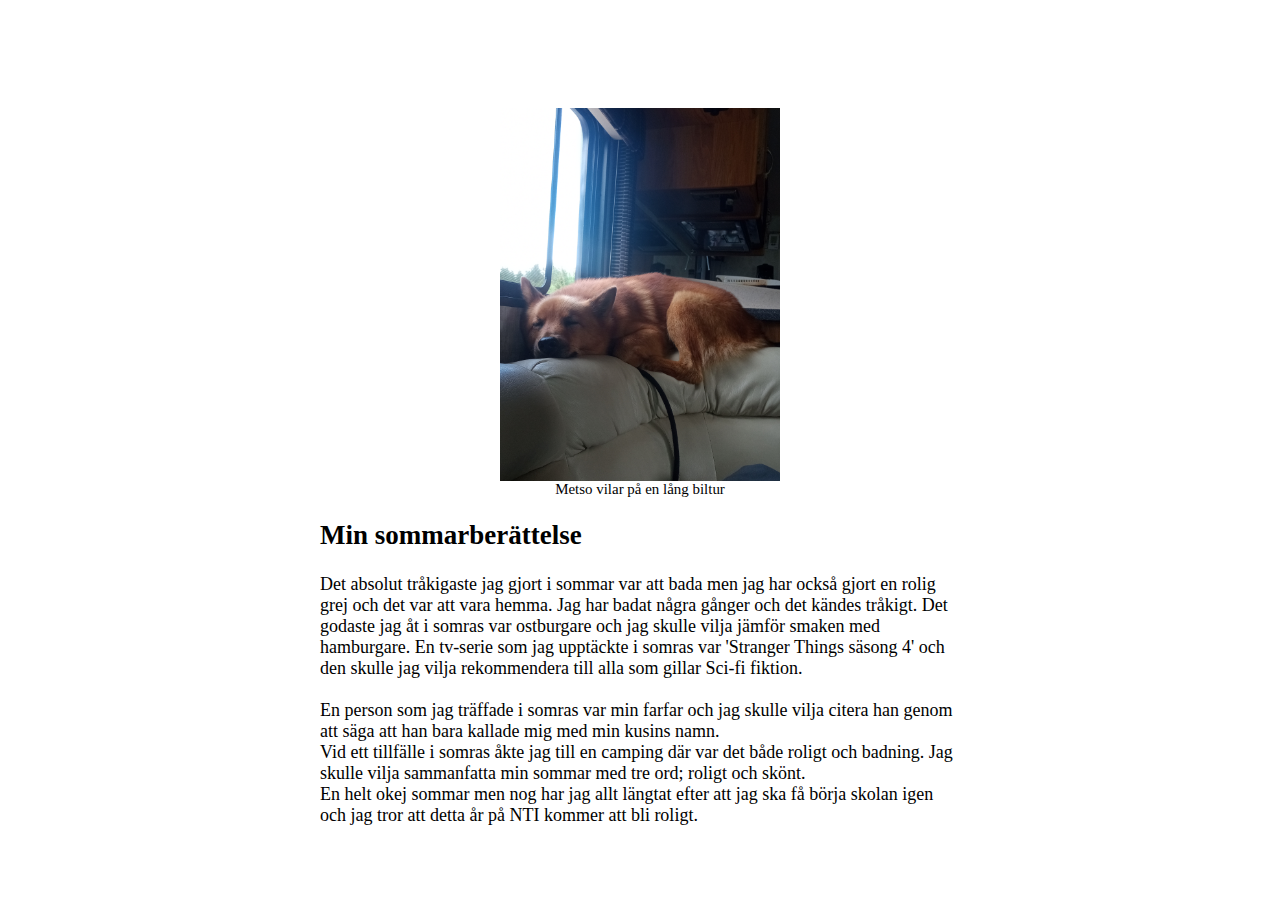
<file: index.html>
<!DOCTYPE html>
<html lang="en">

<head>
    <meta charset="UTF-8">
    <meta http-equiv="X-UA-Compatible" content="IE=edge">
    <meta name="viewport" content="width=device-width, initial-scale=1.0">
    <title>Min sommarberättelse</title>
    <link rel="stylesheet" href="style/style.css">
</head>

<body>
    <main>
        <figure>
        <img src="images/IMG_20220801_153104_509.jpg" alt="doggo">
        <h5>Metso vilar på en lång biltur</h5>
        </figure>

        <h2>Min sommarberättelse</h2>
        <p>Det absolut tråkigaste jag gjort i sommar var att bada 
        men jag har också gjort en rolig grej och det var att vara hemma. Jag har badat
        några gånger och det kändes tråkigt. Det godaste jag åt i somras var
        ostburgare och jag skulle vilja jämför smaken med
        hamburgare. En tv-serie som jag upptäckte i somras var
        'Stranger Things säsong 4' och den skulle jag vilja rekommendera till alla som
        gillar Sci-fi fiktion. <br><br>En person som jag träffade i somras var min farfar och
        jag skulle vilja citera han genom att säga att han bara kallade mig med min kusins namn. <br>
        Vid ett tillfälle i somras åkte jag till en camping där var det både roligt och
        badning. Jag skulle vilja sammanfatta min sommar med tre ord;
        roligt och skönt. <br>
        En helt okej sommar men nog har jag allt längtat efter att jag ska få börja skolan igen och jag tror att detta
        år på NTI kommer att bli roligt. </p> 

    </main>
</body>

</html>
</file>
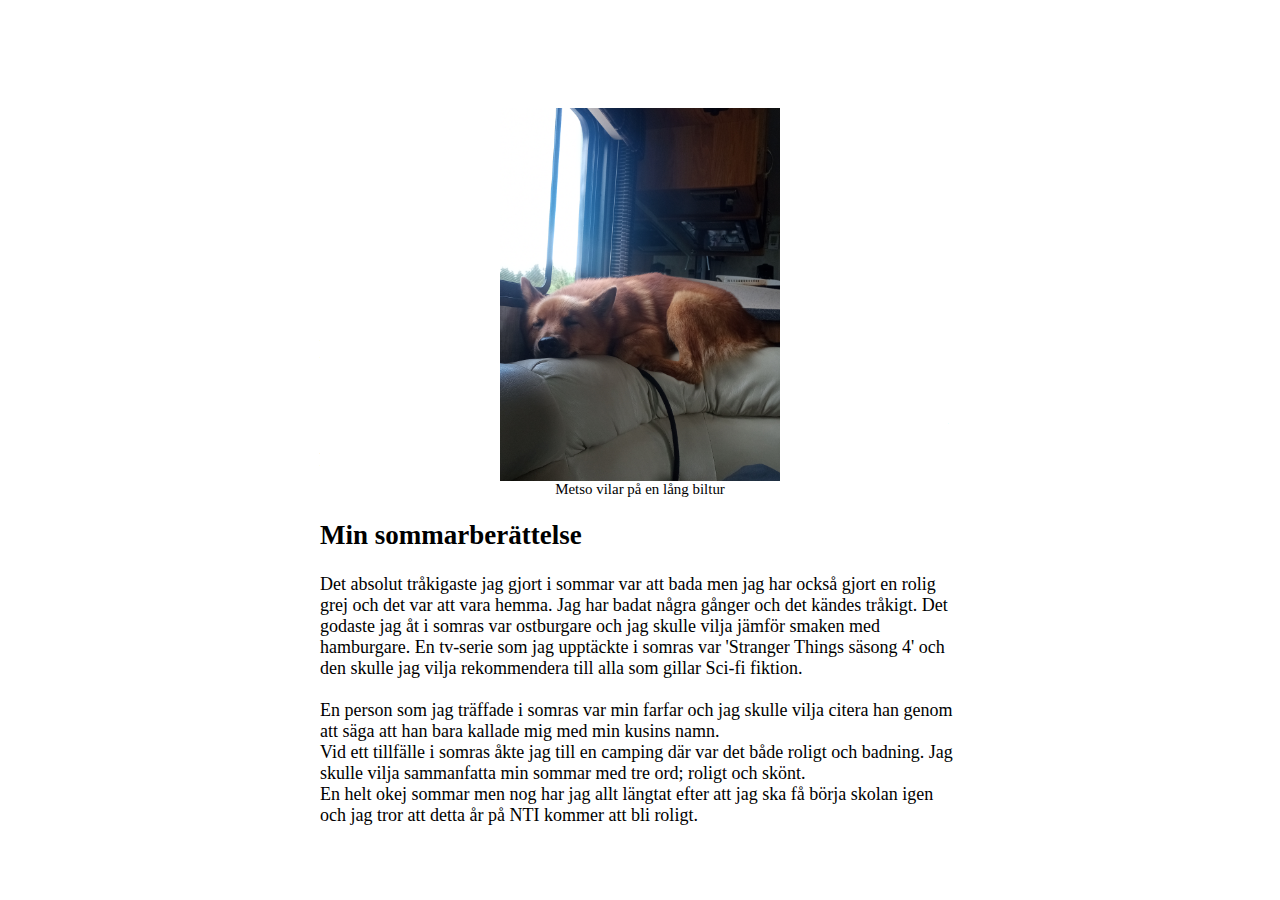
<file: docs/index.html>
<!DOCTYPE html>
<html lang="en">

<head>
    <meta charset="UTF-8">
    <meta http-equiv="X-UA-Compatible" content="IE=edge">
    <meta name="viewport" content="width=device-width, initial-scale=1.0">
    <title>Min sommarberättelse</title>
    <link rel="stylesheet" href="/style/style.css">
</head>

<body>
    <main>
        <figure>
        <img src="/images/IMG_20220801_153104_509.jpg" alt="doggo">
        <h5>Metso vilar på en lång biltur</h5>
        </figure>

        <h2>Min sommarberättelse</h2>
        <p>Det absolut tråkigaste jag gjort i sommar var att bada 
        men jag har också gjort en rolig grej och det var att vara hemma. Jag har badat
        några gånger och det kändes tråkigt. Det godaste jag åt i somras var
        ostburgare och jag skulle vilja jämför smaken med
        hamburgare. En tv-serie som jag upptäckte i somras var
        'Stranger Things säsong 4' och den skulle jag vilja rekommendera till alla som
        gillar Sci-fi fiktion. <br><br>En person som jag träffade i somras var min farfar och
        jag skulle vilja citera han genom att säga att han bara kallade mig med min kusins namn. <br>
        Vid ett tillfälle i somras åkte jag till en camping där var det både roligt och
        badning. Jag skulle vilja sammanfatta min sommar med tre ord;
        roligt och skönt. <br>
        En helt okej sommar men nog har jag allt längtat efter att jag ska få börja skolan igen och jag tror att detta
        år på NTI kommer att bli roligt. </p> 

    </main>
</body>

</html>
</file>
<file: style/style.css>
html {
    height: 100%;
    width: 100%;
    display: flex;
    justify-content: center;
    align-items: center;
}
    
body {
    width: 50%;
}

main {
    font-size: large;
    margin-top: 8%;
}

figure {
    display: flex;
    flex-direction: column;
    justify-content: center;
    align-items: center;
}

img {
    width: 50%;
}

h5 {
    margin: 0;
    font-weight: normal;
}
</file>
